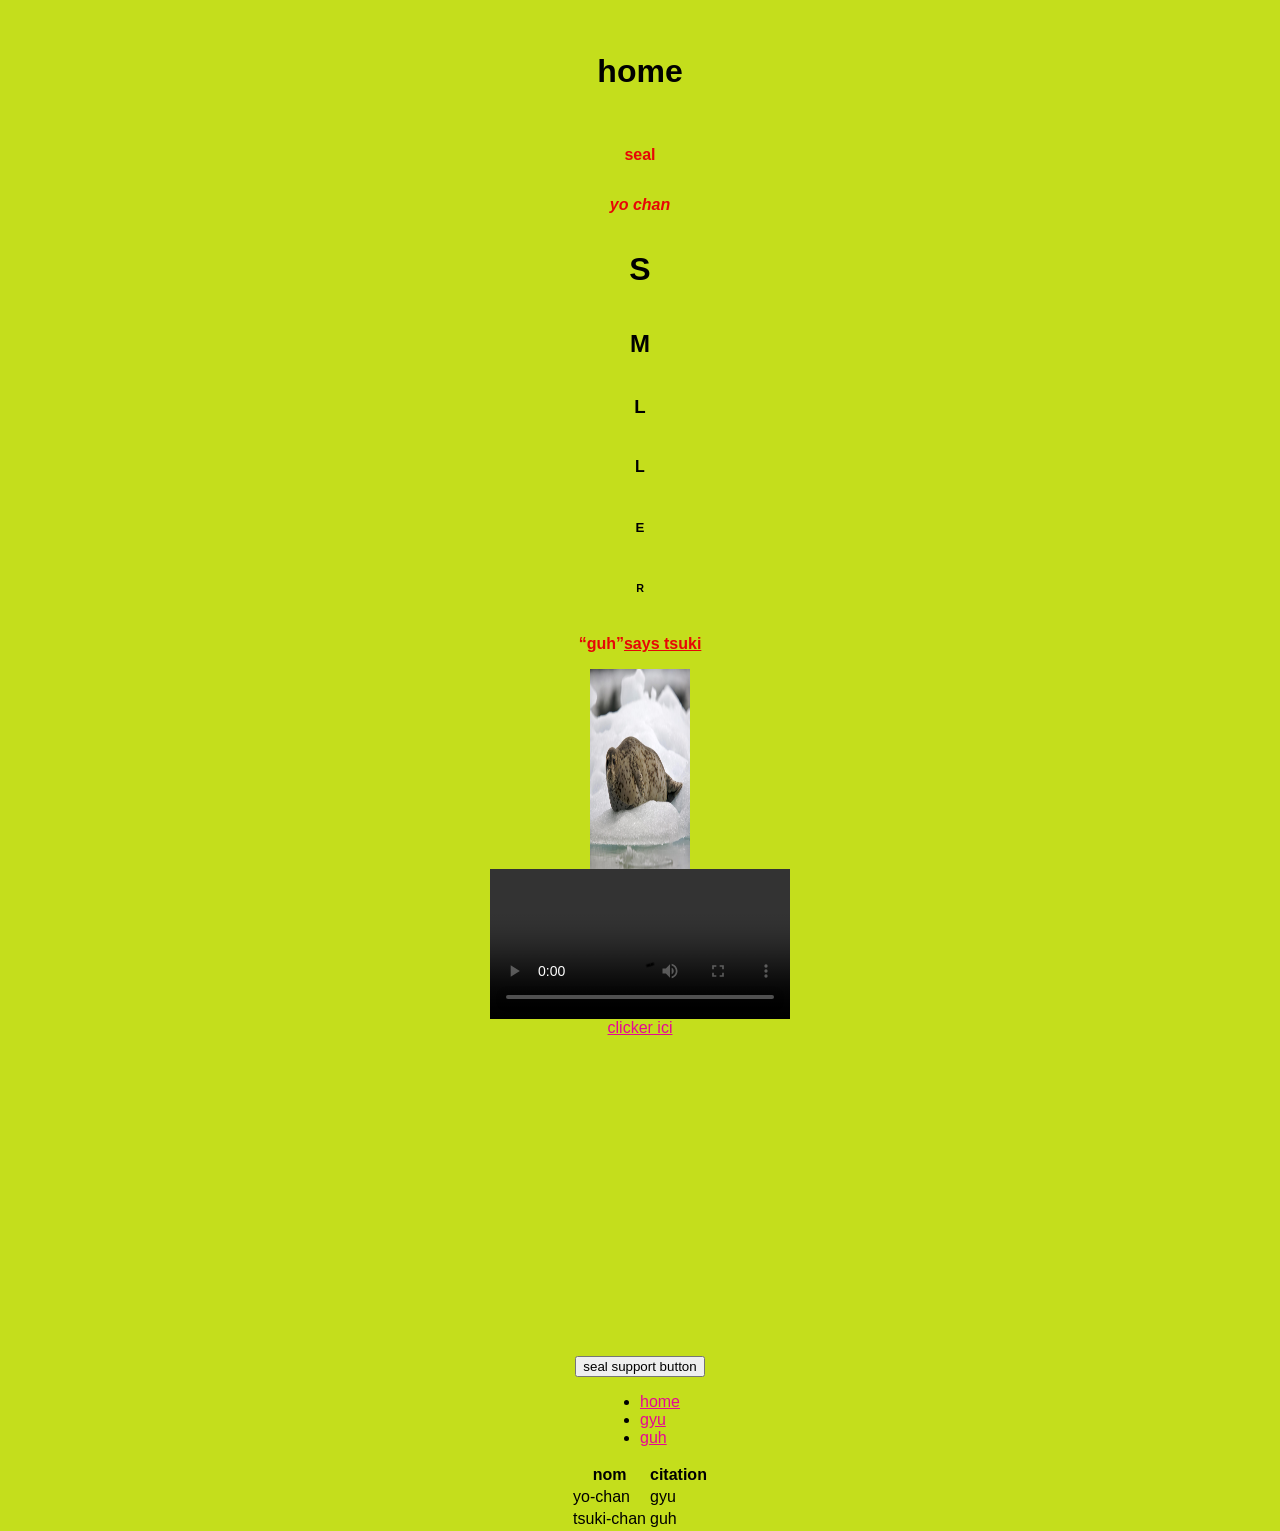
<file: mon premier site/index.html>
<!DOCTYPE html>
<html lang="en">
<head>
    <meta charset="UTF-8">
    <meta name="viewport" content="width=device-width, initial-scale=1.0">
    <title>I luv seals</title>
    <link href="style.css" rel="stylesheet">
</head>
<body>
   <h1> home </h1>
   <br>
   <p> <b>seal</b> </p>
   <p> <i> yo chan </i> </p>
  <h1>S</h1>
  <h2>M</h2>
  <h3>L</h3>
  <h4>L</h4>
  <h5>E</h5>
  <h6>R</h6>
  <p> <q>guh</q><u>says tsuki</u></p>
  <img width="100" height="200" src="assets/images/thumb-1920-288074.jpg" title="seal" />
  <video controls src="assets/videos/instagram_DaHYIKeR8gu.mov" > </video>
  <a href=https://www.worldwildlife.org/species/seal/ target="_blank" > clicker ici </a> 
  <div>
  <iframe width="560" height="315" src="https://www.youtube.com/embed/-SjPVVeNdKY?si=KGFdX0M6JTbjTT6f" title="YouTube video player" frameborder="0" allow="accelerometer; autoplay; clipboard-write; encrypted-media; gyroscope; picture-in-picture; web-share" referrerpolicy="strict-origin-when-cross-origin" allowfullscreen></iframe>
  </div>
  <button onclick="window.location.href='https://www.gofundme.com/f/red-zeehondencentrum-pieterburen-doneer-nu?cp_src=d' ; ">seal support button</button>
   <nav>
    <ul>
     <li><a href="index.html" >home</a></li>
     <li><a href="gyu.html" >gyu</a></li>
     <li><a href="guh.html" >guh</a></li>
    </ul>
   </nav>
   <table>
    <thead>
        <tr>
            <th>nom</th>
            <th>citation</th>
        </tr>
    </thead>
    <tbody>
        <tr>
            <td>yo-chan</td>
            <td>gyu</td>
        </tr>
        <tr>
            <td>tsuki-chan</td>
            <td>guh</td>
        </tr>
    </tbody>
   </table>
   <!--rajouter css plus tard-->
</body>
</html>
</file>
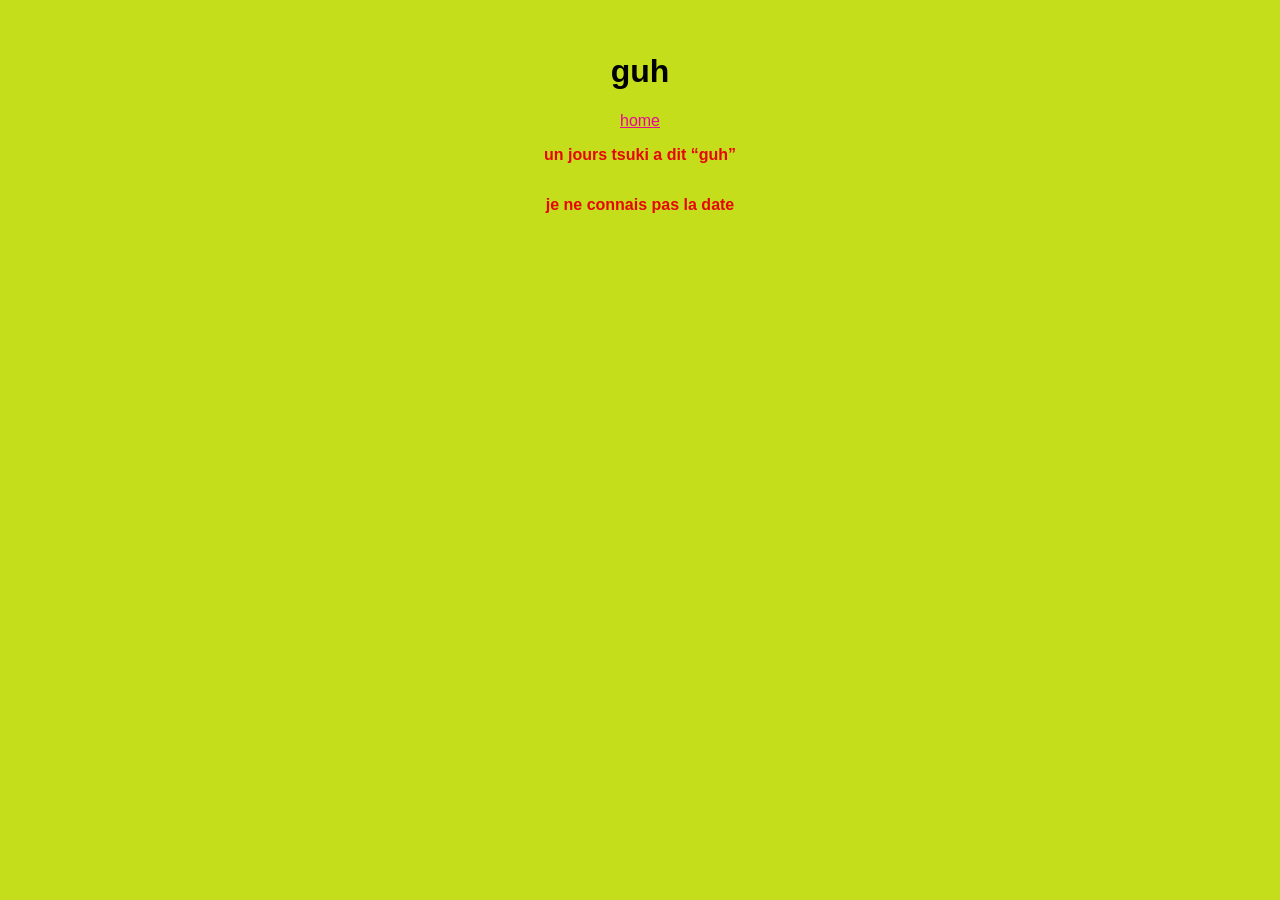
<file: mon premier site/guh.html>
<!DOCTYPE html>
<html lang="en">
<head>
    <meta charset="UTF-8">
    <meta name="viewport" content="width=device-width, initial-scale=1.0">
    <title>Document</title>
    <link href="style.css" rel="stylesheet">
</head>
<body>
    <h1>guh</h1>
    <a href="index.html" >home</a>
    <p> un jours tsuki a dit <q>guh</q> </p>
    <p>je ne connais pas la date</p>
</body>
</html>
</file>
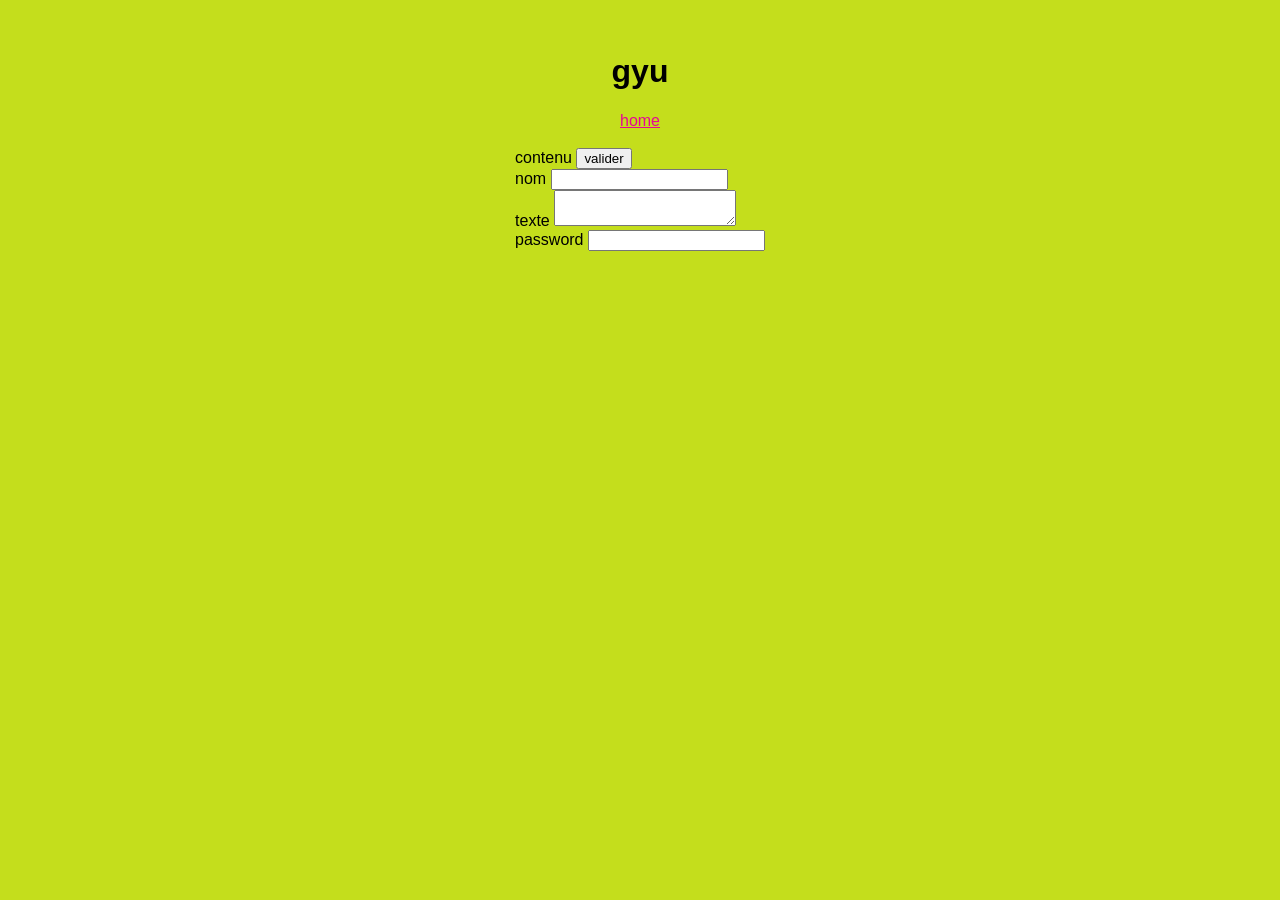
<file: mon premier site/gyu.html>
<!DOCTYPE html>
<html lang="en">
<head>
    <meta charset="UTF-8">
    <meta name="viewport" content="width=device-width, initial-scale=1.0">
    <title>Document</title>
    <link href="style.css" rel="stylesheet">
</head>
<body>
    <h1>gyu</h1>
    <a href="index.html" >home</a>
    <br>
    <form method='post' action="" >
    contenu
    <button type="submit">
        valider
    </button>
    <div>
        <label>nom</label>
        <input type="text" >
        <!-- <input type="text" placeholder="nom"> -->
    </div>
    <div>
        <label>texte</label>
        <textarea></textarea>
    </div>
     <div>
        <label>password</label>
        <input type="password" >
    </div>
   </form>
</body>
</html>
</file>
<file: mon premier site/style.css>
html {
 height: 100%;
 width: 100%;
}

body{
 font-family: Arial, Helvetica, sans-serif;
 margin : 2em;
 display : flex;
 flex-direction : column;
 justify-content : center;
 align-items : center;
 background-color : rgba(190, 219, 5, 0.907);
}

p{
 color :#e70606;
 font-weight :bold;
}

 a{color : #e70695}
</file>
